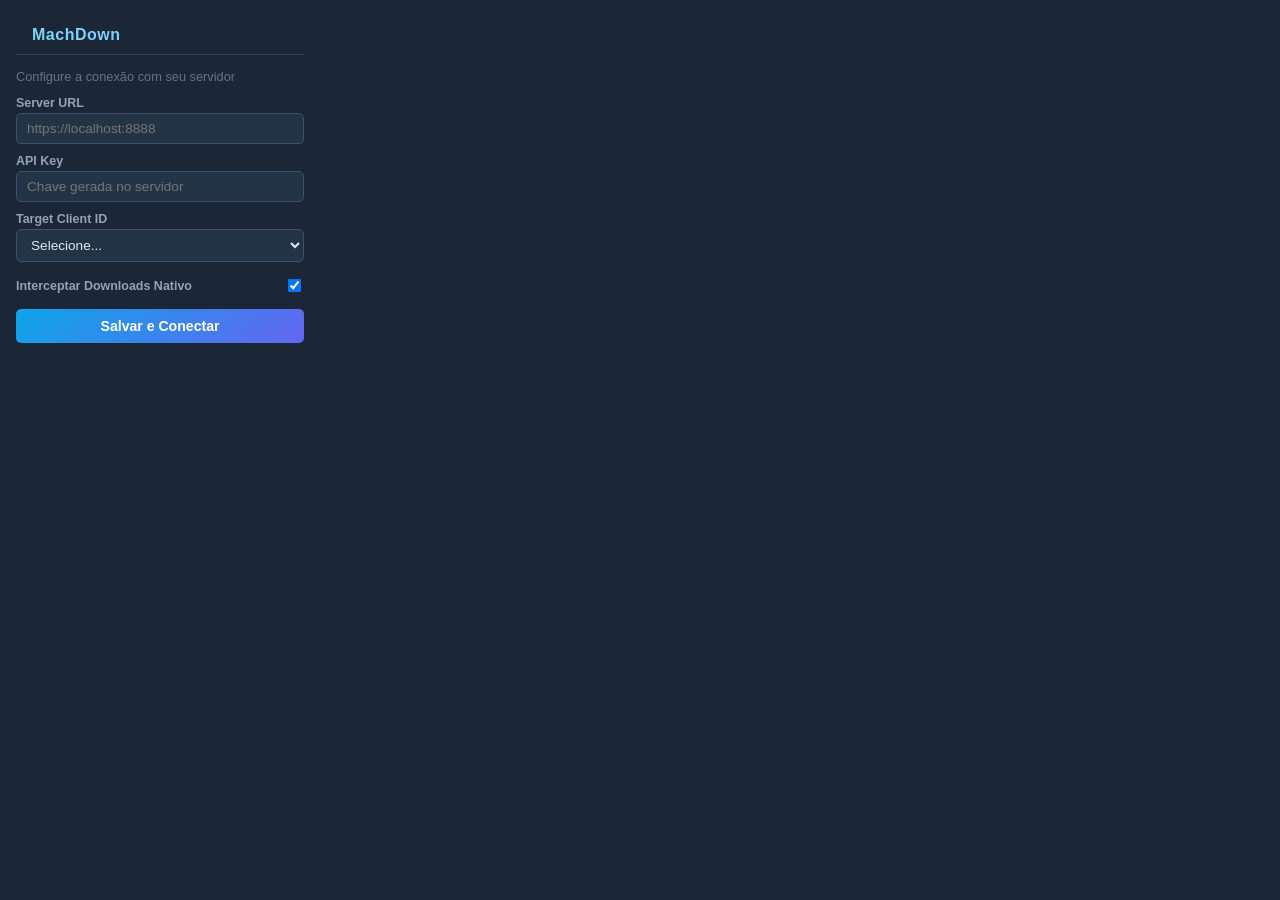
<file: extension/popup.html>
<!DOCTYPE html>
<html lang="pt-BR">
<head>
    <meta charset="UTF-8">
    <style>
        * { box-sizing: border-box; }
        body {
            width: 320px;
            min-height: 120px;
            padding: 0;
            margin: 0;
            font-family: -apple-system, BlinkMacSystemFont, "Segoe UI", Roboto, sans-serif;
            background: #1b2636;
            color: #e2e8f0;
        }

        /* Header comum */
        .header {
            display: flex;
            align-items: center;
            justify-content: space-between;
            padding: 12px 16px 10px;
            border-bottom: 1px solid #2e4460;
        }
        .header h3 {
            margin: 0;
            font-size: 1rem;
            color: #7dd3fc;
            letter-spacing: 0.5px;
        }
        .icon-btn {
            background: transparent;
            border: 1px solid #3d5068;
            color: #94a3b8;
            padding: 4px 8px;
            border-radius: 5px;
            cursor: pointer;
            font-size: 0.95rem;
            transition: background 0.15s;
        }
        .icon-btn:hover { background: #243447; color: #7dd3fc; }

        /* Tela de configuração */
        #screen-setup { padding: 14px 16px; }
        .subtitle { font-size: 0.8rem; color: #64748b; margin: 0 0 12px 0; }
        label { display: block; font-size: 0.78rem; font-weight: 600; color: #94a3b8; margin-top: 10px; margin-bottom: 3px; }
        input {
            width: 100%; padding: 7px 10px;
            border: 1px solid #3d5068; border-radius: 5px;
            background: #243447; color: #e2e8f0; font-size: 0.85rem;
            outline: none; transition: border-color 0.15s;
        }
        input:focus { border-color: #7dd3fc; }
        .btn-primary {
            margin-top: 14px; width: 100%; padding: 9px;
            background: linear-gradient(135deg, #0ea5e9, #6366f1);
            color: white; border: none; border-radius: 5px;
            cursor: pointer; font-weight: 600; font-size: 0.88rem;
            transition: opacity 0.15s;
        }
        .btn-primary:hover { opacity: 0.87; }
        #status { margin-top: 8px; font-size: 0.8rem; color: #4ade80; text-align: center; min-height: 18px; }

        /* Tela principal */
        #screen-main { display: none; padding: 12px 16px 14px; }
        .quick-actions { display: flex; flex-direction: column; gap: 8px; }
        .action-card {
            background: #243447; border: 1px solid #2e4460;
            border-radius: 7px; padding: 10px 14px;
            display: flex; align-items: center; gap: 10px;
        }
        .action-card .icon { font-size: 1.3rem; }
        .action-card .info { flex: 1; }
        .action-card .info strong { display: block; font-size: 0.88rem; color: #e2e8f0; }
        .action-card .info small { font-size: 0.76rem; color: #64748b; }
        .badge {
            display: inline-block; background: #0ea5e9;
            color: white; font-size: 0.7rem; font-weight: 700;
            padding: 2px 7px; border-radius: 10px;
        }
        #status-indicator {
            font-size: 0.78rem; color: #4ade80;
            padding: 4px 0 0 0; text-align: center;
        }
    </style>
</head>
<body>

    <!-- ===== TELA DE CONFIGURAÇÃO ===== -->
    <div id="screen-setup">
        <div class="header">
            <h3>MachDown</h3>
            <button class="icon-btn" id="btn-back" style="display:none" title="Voltar sem salvar">← Voltar</button>
        </div>
        <div style="padding: 14px 0 0">
            <p class="subtitle">Configure a conexão com seu servidor</p>
            <label>Server URL</label>
            <input type="text" id="server_url" placeholder="https://localhost:8888">

            <label>API Key</label>
            <input type="password" id="api_key" placeholder="Chave gerada no servidor">

            <label>Target Client ID</label>
            <div style="display:flex; gap: 8px;">
                <select id="client_id" style="flex:1; padding: 7px 10px; border: 1px solid #3d5068; border-radius: 5px; background: #243447; color: #e2e8f0; font-size: 0.85rem; outline: none;">
                    <option value="">Selecione...</option>
                </select>
            </div>
            
            <div style="margin-top: 14px; display: flex; align-items: center; justify-content: space-between;">
                <label style="margin: 0;">Interceptar Downloads Nativo</label>
                <input type="checkbox" id="intercept_enabled" style="width: auto;" checked>
            </div>

            <button class="btn-primary" id="save">Salvar e Conectar</button>
            <div id="status"></div>
        </div>
    </div>

    <!-- ===== TELA PRINCIPAL ===== -->
    <div id="screen-main">
        <div class="header">
            <h3>MachDown</h3>
            <button class="icon-btn" id="btn-settings" title="Configurações">⚙️</button>
        </div>
        <div class="quick-actions" style="margin-top: 12px;">
            <div class="action-card">
                <span class="icon">🖱️</span>
                <div class="info">
                    <strong>Download com 1 clique</strong>
                    <small>Clique direito em link → Enviar ao MachDown</small>
                </div>
            </div>

            <!-- Download Direto -->
            <div class="action-card" style="flex-direction: column; align-items: stretch; gap: 8px;">
                <div style="display:flex; justify-content:space-between;">
                    <strong>Download Direto</strong>
                </div>
                <div style="display:flex; gap: 8px;">
                    <input type="text" id="direct_url" placeholder="https://..." style="flex:1;">
                    <button class="icon-btn" id="btn-direct-download" title="Baixar">🚀</button>
                </div>
            </div>

            <!-- Lista de Downloads -->
            <div class="action-card" style="flex-direction: column; align-items: stretch; gap: 8px;">
                <div style="display:flex; justify-content:space-between;">
                    <strong>Downloads Recentes</strong>
                    <button class="icon-btn" id="btn-refresh-downloads" style="padding: 2px 5px;" title="Atualizar">🔄</button>
                </div>
                <ul id="ext-downloads-list" style="margin: 0; padding: 0; list-style: none; font-size: 0.8rem; max-height: 120px; overflow-y: auto;">
                    <li style="color:#64748b; text-align:center;">Carregando...</li>
                </ul>
            </div>
        </div>
        <div id="status-indicator" style="margin-top:10px;">✅ Conectado a <span id="display-server"></span></div>
    </div>

    <script src="popup.js"></script>
</body>
</html>
</file>
